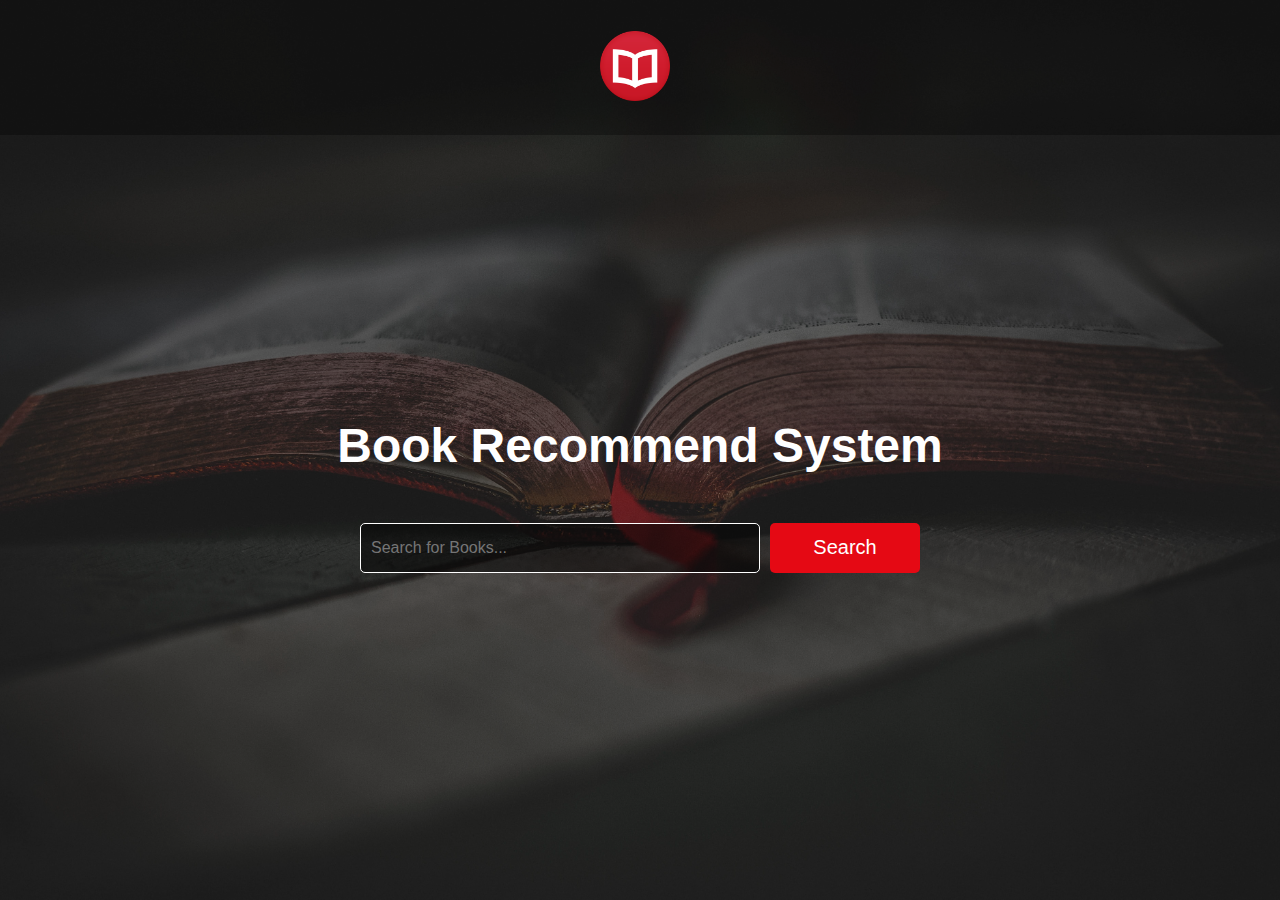
<file: templates/index.html>
<!DOCTYPE html>
<html lang="en">
<head>
    <meta charset="UTF-8">
    <meta name="viewport" content="width=device-width, initial-scale=1.0">
    <title>Recommendation System</title>
    <link rel="stylesheet" href="../static/styles.css">
</head>
<body>
    <nav>
        <a href="/"><img src="../static/img/logo.png" class="logo"></a>
    </nav>
    <form action="/recommend" method="post">

        <div class="container">
            <div class="row1">
                <div class="head">
                    <h1>Book Recommend System</h1>
                </div>
            </div>
            <div class="row2">
                <div class="Search">
                    <input type="text" placeholder="Search for Books..."  name="user_text" id="user_text" required>
                    <button name="user_text" value="Get Recommendations">Search</button>
                </div>
            </div>
        </div>
    </form>
    </body>
</html>
</file>
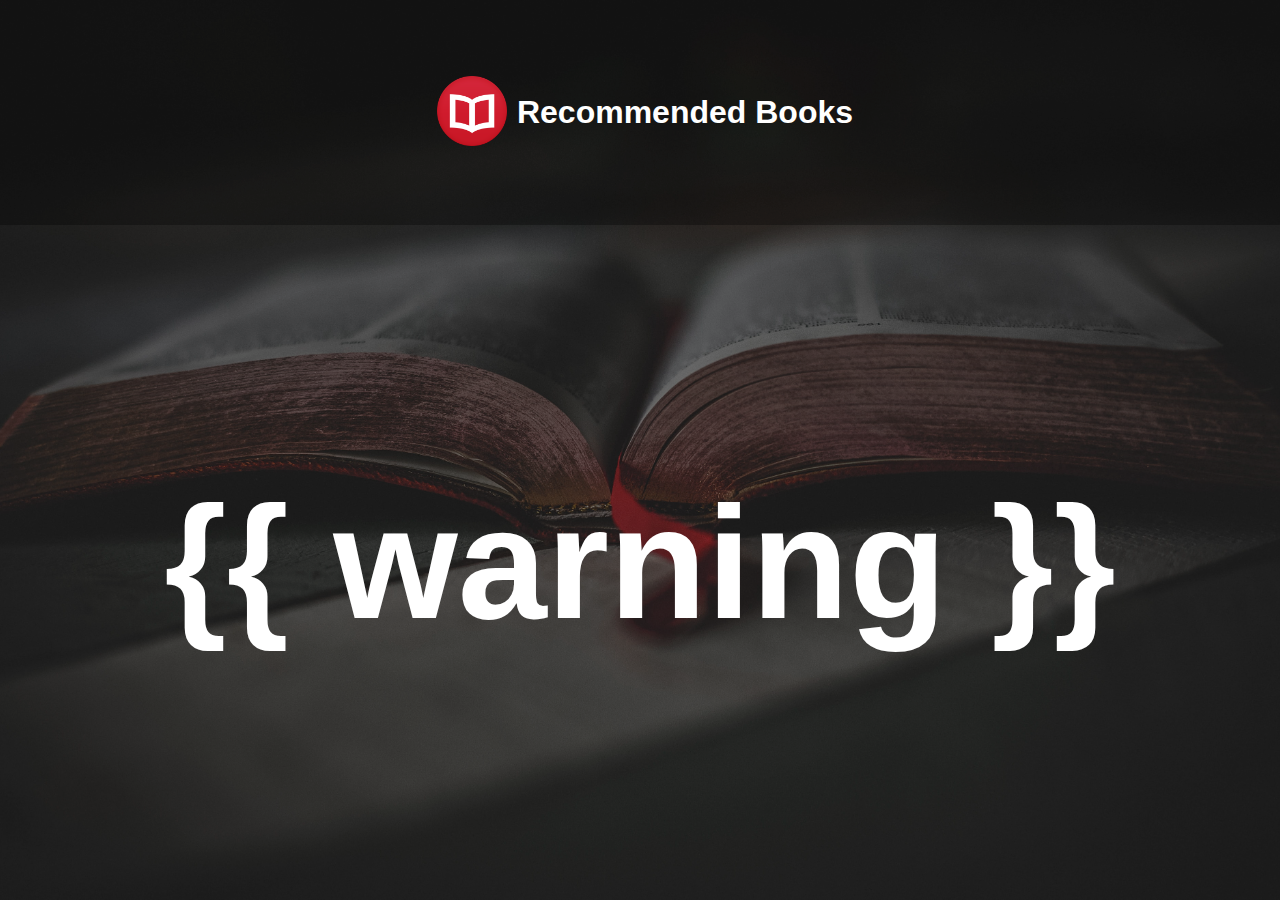
<file: templates/warning.html>
<!DOCTYPE html>
<html>

<head>
    <title>Recommended Books</title>
    <link rel="stylesheet" href="../static/warning.css">
</head>

<body>
    <nav>
        <a href="/"><img src="../static/img/logo.png" class="logo"></a>

        <h1>Recommended Books</h1>
    </nav>
    <div class="warning">
        <p>{{ warning }}</p>
    </div>
</body>

</html>
</file>
<file: static/styles.css>
/* Reset default margin and padding */
* {
    margin: 0;
    padding: 0;
    box-sizing: border-box;
}

/* Set background color and font styles */
body {
    background-image: url(../static/img/bg.jpg);
    background-size: cover;
    background-repeat: no-repeat;
    background-position: center;
    position: relative; /* Add position relative */
    color: #ffffff;
    font-family: Arial, sans-serif;
    height: 100vh;
}

body::before {
    content: "";
    background-position: 100vh;
    position: absolute;
    top: 0;
    left: 0;
    width: 100%;
    height: 100%;
    background-color: rgba(0, 0, 0, 0.5);
    z-index: -1;
}

.overlay {
    position: absolute;
    top: 0;
    left: 0;
    width: 100%;
    height: 100%;
    background-color: rgba(0, 0, 0, 0.5); /* Black with transparency */
    z-index: -1; /* Place it behind the content */
}

/* Style the navigation bar */
nav {
    display: flex;
    align-items: center;
    justify-content: center;
    background-color: rgba(0, 0, 0, 0.3);
    /* padding: 10px; */
    height: 15vh;
    flex-direction: column;
}

.head {
    align-content: center;
    justify-content: center;
    text-align: center;
    /* margin: 20vh; */
}

.logo {
    width: 70px;
    height: auto;
    margin-right: 10px;
}

h1 {
    font-size: 3rem;
    font-weight: 800;
}

/* Style the container */
.container {
    display: flex;
    flex-direction: column;
    height: 80vh;
    /* Adjust the height as needed */
    justify-content: center;
    align-items: center;
}

.row1 {
    display: flex;
    justify-content: center;
    align-items: center;
    margin-bottom: 50px;
}

.row2 {
    display: flex;
    justify-content: center;
    align-items: center;
}

/* Style the search input and button */
.Search {
    display: flex;
    align-items: center;
}

input[type="text"] {
    padding: 10px;
    border-radius: 5px;
    border: 0.5px solid #ffffff; /* Add border */
    font-size: 16px;
    width: 400px;
    height: 50px;
    color: #ffffff;
    background-color: rgba(0, 0, 0, 0.5);
    outline: none;
}


button {
    padding: 10px 20px;
    background-color: #e50914;
    color: #ffffff;
    border: none;
    border-radius: 5px;
    margin-left: 10px;
    font-size: 16px;
    cursor: pointer;
    width: 150px;
    height: 50px;
    font-weight: 300;
    font-size: 1.25em;
}

button:hover {
    background-color: #b2070f;
}


/* --------------------- */

/* Smartphones (portrait and landscape) ----------- */
@media only screen
and (min-device-width : 320px)
and (max-device-width : 480px) {
/* Styles */

nav{
    height: 20vh;
    align-items: center;
    justify-content: center;
}

.logo{
    width: 10vh;
}
h1{
  margin-bottom: 5vh;
}
body{
    background-image: url(../static/img/bg-mobile.jpg);
    height: 200vh;
}

.container {
    align-items: center;
    margin-top: 20vh;
}

.Search {
    flex-direction: column;
    align-items: center;
}

input[type="text"] {
    width: 300px;
    margin-bottom: 10px;
}

}
</file>
<file: static/warning.css>
/* Reset default margin and padding */
* {
    margin: 0;
    padding: 0;
    box-sizing: border-box;
}

body {
    background-image: url(../static/img/bg.jpg);
    background-size: cover;
    background-repeat: no-repeat;
    background-position: center;
    position: relative;
    color: #ffffff;
    font-family: Arial, sans-serif;
    /* height: 100vh; */
}

body::before {
    content: "";
    background-position: 100vh;
    position: absolute;
    top: 0;
    left: 0;
    width: 100%;
    height: 100%;
    background-color: rgba(0, 0, 0, 0.5);
    z-index: -1;
}

nav {
    display: flex;
    align-items: center;
    justify-content: center;
    background-color: rgba(0, 0, 0, 0.3);
    height: 25vh;
    flex-direction: row;
}

nav h1 {
    font-size: 2rem;
    font-weight: 800;
    text-align: center;
}

.logo {
    width: 70px;
    height: auto;
    margin: 10px;
}

.warning {
    height: 75vh;
    display: flex;
    align-items: center;
    justify-content: center;
}

.warning p {
    font-size: 10rem;
    font-weight: 700;
}

/* Media queries for small devices */
@media only screen and (min-device-width: 320px) and (max-device-width: 480px) {

    .warning {
        height: 100vh;
    }

    .warning p {
        font-size: 20rem;
    }


    body {
        background-image: url(../static/img/bg-mobile.jpg);
    }

    nav {
        flex-direction: column;
        height: auto;
    }

    nav h1 {
        font-size: 5rem;
        margin-top: 10px;
    }

    .logo {
        width: 250px;
        margin: 35px;
    }


}


/* iPads (portrait and landscape) ----------- */
@media only screen and (min-device-width : 768px) and (max-device-width : 1024px) {

    /* Styles */
    body {
        background-image: url(../static/img/bg.jpg);
        background-size: cover;
        background-repeat: no-repeat;
        background-position: center;
        position: relative;
        color: #ffffff;
        font-family: Arial, sans-serif;
        height: 100vh;
    }

    body::before {
        content: "";
        background-position: 100vh;
        position: absolute;
        top: 0;
        left: 0;
        width: 100%;
        height: 100%;
        background-color: rgba(0, 0, 0, 0.5);
        z-index: -1;
    }

    nav {
        height: 10vh;
    }

    nav h1 {
        font-size: 2.5rem;
    }

    .logo {
        width: 90px;
    }


}
</file>
